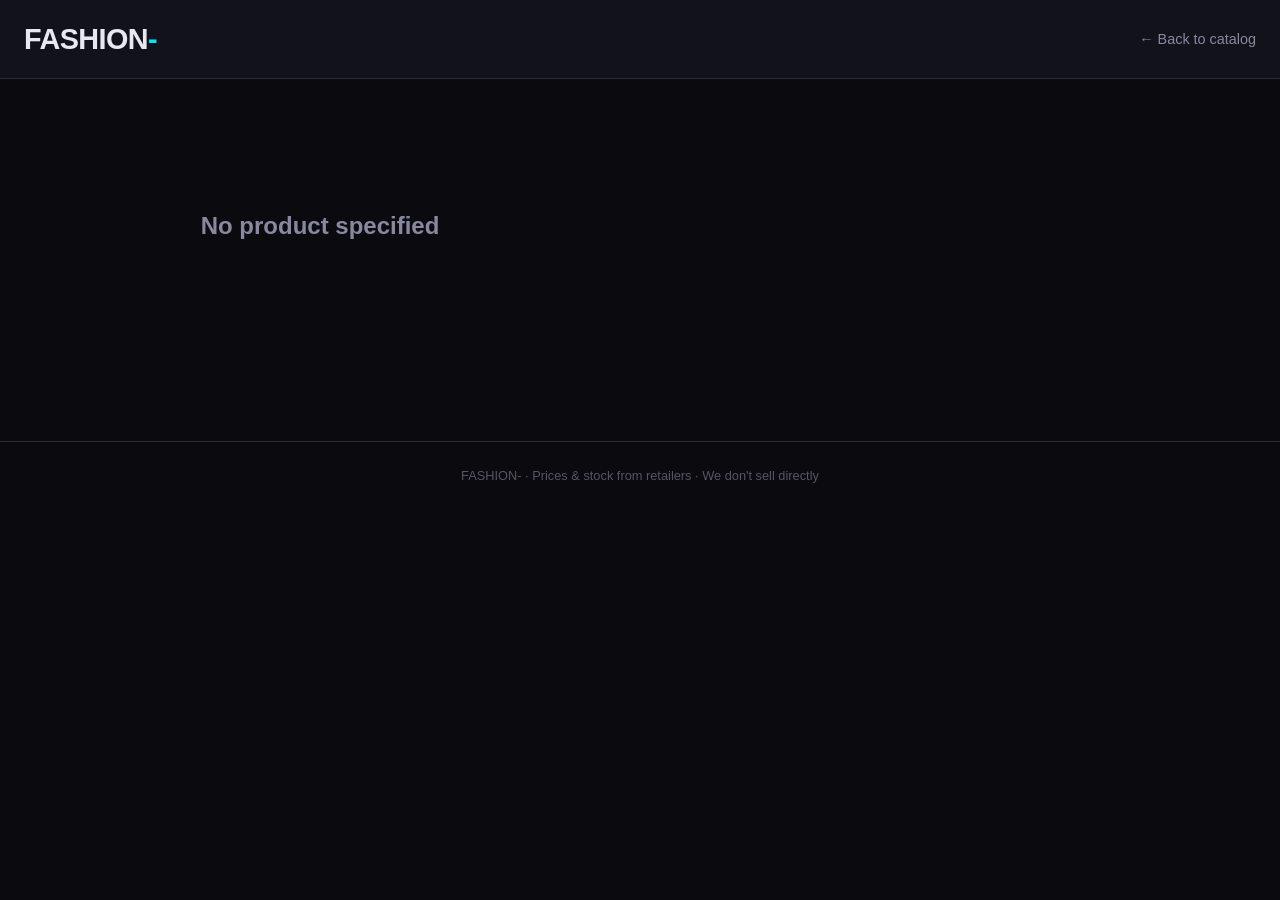
<file: frontend/product.html>
<!DOCTYPE html>
<html lang="en">
<head>
    <meta charset="UTF-8">
    <meta name="viewport" content="width=device-width, initial-scale=1.0">
    <title>FASHION- | Product</title>
    <link rel="stylesheet" href="css/style.css">
    <link rel="stylesheet" href="css/admin-controls.css">
</head>
<body>
    <header class="header">
        <div class="header-inner">
            <a href="/" class="logo">FASHION<span class="logo-accent">-</span></a>
            <a href="/" class="back-link">← Back to catalog</a>
        </div>
    </header>

    <main class="container">
        <article id="product-detail" class="product-detail">
            <div class="loading">Loading product…</div>
        </article>
    </main>

    <footer class="footer">
        <p>FASHION- · Prices & stock from retailers · We don't sell directly</p>
    </footer>

    <script src="js/product.js"></script>
</body>
</html>
</file>
<file: frontend/css/style.css>
/* ===== FASHION- Dark Futuristic Theme ===== */

:root {
    --bg-primary: #0a0a0f;
    --bg-secondary: #12121a;
    --bg-card: #16161f;
    --bg-card-hover: #1c1c28;
    --border: #2a2a3a;
    --text-primary: #e8e8f0;
    --text-secondary: #8888a0;
    --text-muted: #555566;
    --accent: #00e5ff;
    --accent-glow: rgba(0, 229, 255, 0.15);
    --sale: #ff3366;
    --sale-glow: rgba(255, 51, 102, 0.15);
    --success: #00ff88;
    --warning: #ffaa00;
    --font-main: 'Inter', -apple-system, BlinkMacSystemFont, 'Segoe UI', sans-serif;
    --font-mono: 'JetBrains Mono', 'Fira Code', monospace;
    --radius: 12px;
    --radius-sm: 8px;
}

* { margin: 0; padding: 0; box-sizing: border-box; }

body {
    background: var(--bg-primary);
    color: var(--text-primary);
    font-family: var(--font-main);
    line-height: 1.6;
    min-height: 100vh;
}

/* ===== Header ===== */

.header {
    border-bottom: 1px solid var(--border);
    background: var(--bg-secondary);
    position: sticky;
    top: 0;
    z-index: 100;
    backdrop-filter: blur(12px);
}

.header-inner {
    max-width: 1400px;
    margin: 0 auto;
    padding: 16px 24px;
    display: flex;
    align-items: center;
    justify-content: space-between;
}

.logo {
    font-size: 1.8rem;
    font-weight: 800;
    text-decoration: none;
    color: var(--text-primary);
    letter-spacing: -0.02em;
}

.logo-accent {
    color: var(--accent);
    text-shadow: 0 0 20px var(--accent-glow);
}

.tagline {
    color: var(--text-secondary);
    font-size: 0.85rem;
    letter-spacing: 0.05em;
}

.back-link {
    color: var(--text-secondary);
    text-decoration: none;
    font-size: 0.9rem;
    transition: color 0.2s;
}

.back-link:hover { color: var(--accent); }

/* ===== Container ===== */

.container {
    max-width: 1400px;
    margin: 0 auto;
    padding: 24px;
}

/* ===== Filters ===== */

.filters {
    margin-bottom: 32px;
}

.filter-row {
    display: flex;
    gap: 12px;
    flex-wrap: wrap;
}

.filter-select {
    background: var(--bg-card);
    border: 1px solid var(--border);
    color: var(--text-primary);
    padding: 10px 16px;
    border-radius: var(--radius-sm);
    font-size: 0.9rem;
    font-family: var(--font-main);
    cursor: pointer;
    min-width: 160px;
    transition: border-color 0.2s;
    appearance: auto;
}

.filter-select:hover,
.filter-select:focus {
    border-color: var(--accent);
    outline: none;
}

/* ===== Product Grid ===== */

.product-grid {
    display: grid;
    grid-template-columns: repeat(auto-fill, minmax(280px, 1fr));
    gap: 20px;
}

.product-card {
    background: var(--bg-card);
    border: 1px solid var(--border);
    border-radius: var(--radius);
    overflow: hidden;
    cursor: pointer;
    transition: all 0.25s ease;
    position: relative;
}

.product-card:hover {
    transform: translateY(-4px);
    border-color: var(--accent);
    box-shadow: 0 8px 32px rgba(0, 229, 255, 0.08);
    background: var(--bg-card-hover);
}

.product-card.sold-out {
    opacity: 0.5;
    pointer-events: none;
}

.card-image-wrap {
    position: relative;
    aspect-ratio: 1;
    background: var(--bg-secondary);
    overflow: hidden;
}

.card-image-wrap img {
    width: 100%;
    height: 100%;
    object-fit: contain;
    transition: transform 0.3s;
    image-rendering: -webkit-optimize-contrast;
}

.product-card:hover .card-image-wrap img {
    transform: scale(1.05);
}

.card-badges {
    position: absolute;
    top: 12px;
    left: 12px;
    display: flex;
    flex-direction: column;
    gap: 6px;
}

.badge {
    padding: 4px 10px;
    border-radius: 6px;
    font-size: 0.75rem;
    font-weight: 700;
    letter-spacing: 0.03em;
    text-transform: uppercase;
}

.badge-discount {
    background: var(--sale);
    color: white;
    text-shadow: 0 0 8px var(--sale-glow);
}

.badge-featured {
    background: var(--accent);
    color: var(--bg-primary);
}

.badge-low-stock {
    background: var(--warning);
    color: var(--bg-primary);
}

.badge-sold-out {
    background: var(--text-muted);
    color: var(--bg-primary);
}

.card-info {
    padding: 16px;
}

.card-brand {
    color: var(--accent);
    font-size: 0.75rem;
    font-weight: 600;
    text-transform: uppercase;
    letter-spacing: 0.08em;
    margin-bottom: 4px;
}

.card-name {
    font-size: 1rem;
    font-weight: 600;
    margin-bottom: 4px;
    line-height: 1.3;
    white-space: nowrap;
    overflow: hidden;
    text-overflow: ellipsis;
}

.card-colorway {
    color: var(--text-secondary);
    font-size: 0.8rem;
    margin-bottom: 12px;
}

/* ===== Size Pills on Cards ===== */

.card-sizes {
    display: flex;
    flex-wrap: wrap;
    gap: 4px;
    margin-bottom: 10px;
}

.size-pill {
    background: var(--bg-secondary);
    border: 1px solid var(--border);
    padding: 2px 7px;
    border-radius: 4px;
    font-size: 0.68rem;
    font-family: var(--font-mono);
    color: var(--text-secondary);
    line-height: 1.4;
}

.size-pill-more {
    background: var(--accent-glow);
    border-color: var(--accent);
    color: var(--accent);
    font-weight: 600;
}

/* ===== Card Prices & Store ===== */

.card-prices {
    display: flex;
    align-items: baseline;
    gap: 10px;
    margin-bottom: 8px;
}

.price-sale {
    font-size: 1.25rem;
    font-weight: 800;
    color: var(--text-primary);
}

.price-original {
    font-size: 0.9rem;
    color: var(--text-muted);
    text-decoration: line-through;
}

.card-store {
    display: flex;
    justify-content: space-between;
    align-items: center;
    padding-top: 10px;
    border-top: 1px solid var(--border);
    font-size: 0.8rem;
    color: var(--text-secondary);
}

.store-shipping {
    color: var(--text-muted);
    font-family: var(--font-mono);
    font-size: 0.75rem;
}

/* ===== Product Detail ===== */

.product-detail {
    display: grid;
    grid-template-columns: 1fr 1fr;
    gap: 48px;
    padding: 24px 0;
}

.detail-gallery {
    display: flex;
    flex-direction: column;
    gap: 12px;
}

.gallery-main {
    aspect-ratio: 1;
    background: var(--bg-secondary);
    border-radius: var(--radius);
    overflow: hidden;
    border: 1px solid var(--border);
}

.gallery-main img {
    width: 100%;
    height: 100%;
    object-fit: contain;
    image-rendering: -webkit-optimize-contrast;
}

.gallery-thumbs {
    display: flex;
    gap: 8px;
}

.gallery-thumb {
    width: 80px;
    height: 80px;
    border-radius: var(--radius-sm);
    overflow: hidden;
    border: 2px solid var(--border);
    cursor: pointer;
    transition: border-color 0.2s;
}

.gallery-thumb:hover,
.gallery-thumb.active {
    border-color: var(--accent);
}

.gallery-thumb img {
    width: 100%;
    height: 100%;
    object-fit: cover;
}

.detail-info {
    display: flex;
    flex-direction: column;
    gap: 20px;
}

.detail-brand {
    color: var(--accent);
    font-size: 0.85rem;
    font-weight: 600;
    text-transform: uppercase;
    letter-spacing: 0.1em;
}

.detail-name {
    font-size: 2rem;
    font-weight: 800;
    line-height: 1.2;
    letter-spacing: -0.02em;
}

.detail-colorway {
    color: var(--text-secondary);
    font-size: 0.95rem;
}

.detail-price-block {
    background: var(--bg-card);
    border: 1px solid var(--border);
    border-radius: var(--radius);
    padding: 20px;
}

.detail-prices {
    display: flex;
    align-items: baseline;
    gap: 16px;
    margin-bottom: 8px;
}

.detail-price-sale {
    font-size: 2rem;
    font-weight: 800;
}

.detail-price-original {
    font-size: 1.1rem;
    color: var(--text-muted);
    text-decoration: line-through;
}

.detail-discount-badge {
    display: inline-block;
    background: var(--sale);
    color: white;
    padding: 4px 12px;
    border-radius: 6px;
    font-size: 0.85rem;
    font-weight: 700;
    margin-left: 12px;
}

.detail-savings {
    color: var(--success);
    font-size: 0.9rem;
    font-weight: 600;
}

.detail-shipping {
    color: var(--text-secondary);
    font-size: 0.85rem;
    margin-top: 8px;
    padding-top: 12px;
    border-top: 1px solid var(--border);
}

.detail-total {
    font-family: var(--font-mono);
    color: var(--text-primary);
    font-weight: 600;
}

/* Size Selector */

.size-selector h3 {
    font-size: 0.9rem;
    color: var(--text-secondary);
    margin-bottom: 12px;
    text-transform: uppercase;
    letter-spacing: 0.05em;
}

.size-grid {
    display: flex;
    flex-wrap: wrap;
    gap: 8px;
}

.size-btn {
    background: var(--bg-card);
    border: 1px solid var(--border);
    color: var(--text-primary);
    padding: 10px 16px;
    border-radius: var(--radius-sm);
    font-size: 0.9rem;
    font-family: var(--font-mono);
    cursor: pointer;
    transition: all 0.2s;
    min-width: 56px;
    text-align: center;
}

.size-btn:hover {
    border-color: var(--accent);
    background: var(--accent-glow);
}

.size-btn.selected {
    border-color: var(--accent);
    background: var(--accent-glow);
    color: var(--accent);
    font-weight: 600;
}

.size-btn.out-of-stock {
    opacity: 0.3;
    cursor: not-allowed;
    text-decoration: line-through;
}

/* Buy Button */

.buy-btn {
    display: block;
    width: 100%;
    padding: 16px;
    background: var(--accent);
    color: var(--bg-primary);
    border: none;
    border-radius: var(--radius);
    font-size: 1.1rem;
    font-weight: 800;
    font-family: var(--font-main);
    cursor: pointer;
    text-transform: uppercase;
    letter-spacing: 0.05em;
    transition: all 0.2s;
    text-decoration: none;
    text-align: center;
}

.buy-btn:hover {
    background: #33ebff;
    box-shadow: 0 0 24px var(--accent-glow);
    transform: translateY(-2px);
}

.buy-btn-subtext {
    text-align: center;
    color: var(--text-muted);
    font-size: 0.8rem;
    margin-top: 8px;
}

/* Description */

.detail-description {
    color: var(--text-secondary);
    font-size: 0.95rem;
    line-height: 1.7;
    padding-top: 20px;
    border-top: 1px solid var(--border);
}

.detail-description h3 {
    color: var(--text-primary);
    font-size: 0.9rem;
    text-transform: uppercase;
    letter-spacing: 0.05em;
    margin-bottom: 12px;
}

/* ===== Loading State ===== */

.loading {
    text-align: center;
    padding: 80px 20px;
    color: var(--text-muted);
    font-size: 1rem;
}

.empty-state {
    text-align: center;
    padding: 80px 20px;
    color: var(--text-muted);
}

.empty-state h2 {
    font-size: 1.5rem;
    color: var(--text-secondary);
    margin-bottom: 8px;
}

/* ===== Footer ===== */

.footer {
    border-top: 1px solid var(--border);
    padding: 24px;
    text-align: center;
    color: var(--text-muted);
    font-size: 0.8rem;
    margin-top: 60px;
}

/* ===== Responsive ===== */

@media (max-width: 768px) {
    .product-grid {
        grid-template-columns: repeat(auto-fill, minmax(160px, 1fr));
        gap: 12px;
    }

    .product-detail {
        grid-template-columns: 1fr;
        gap: 24px;
    }

    .filter-row {
        flex-direction: column;
    }

    .filter-select { width: 100%; }

    .detail-name { font-size: 1.4rem; }
    .detail-price-sale { font-size: 1.5rem; }

    .header-inner {
        flex-direction: column;
        gap: 4px;
        text-align: center;
    }

    .size-pill {
        font-size: 0.6rem;
        padding: 1px 5px;
    }
}
</file>
<file: frontend/css/admin-controls.css>
/* Inline edit controls on product detail page */

.detail-category {
    display: flex;
    align-items: center;
    gap: 8px;
    margin: 8px 0 16px 0;
}

.category-label {
    font-size: 0.9rem;
    color: var(--text-secondary);
    background: var(--bg-secondary);
    padding: 4px 12px;
    border-radius: 12px;
}

.edit-btn {
    background: none;
    border: 1px solid var(--border);
    color: var(--text-muted);
    width: 28px;
    height: 28px;
    border-radius: 50%;
    cursor: pointer;
    font-size: 0.8rem;
    display: flex;
    align-items: center;
    justify-content: center;
    transition: all 0.2s;
}

.edit-btn:hover {
    border-color: var(--accent);
    color: var(--accent);
}

.category-editor {
    display: flex;
    align-items: center;
    gap: 8px;
}

.category-editor .filter-select {
    padding: 6px 10px;
    font-size: 0.85rem;
}

.save-category-btn {
    background: var(--accent);
    color: var(--bg-primary);
    border: none;
    padding: 6px 14px;
    border-radius: var(--radius-sm);
    font-weight: 600;
    font-family: var(--font-main);
    cursor: pointer;
    font-size: 0.85rem;
}

.save-category-btn:hover {
    background: #33ebff;
}

.cancel-btn {
    background: none;
    border: 1px solid var(--border);
    color: var(--text-muted);
    padding: 6px 14px;
    border-radius: var(--radius-sm);
    font-family: var(--font-main);
    cursor: pointer;
    font-size: 0.85rem;
}

.cancel-btn:hover {
    border-color: var(--text-secondary);
    color: var(--text-secondary);
}

.delete-btn {
    width: 100%;
    padding: 10px;
    margin-top: 12px;
    background: none;
    border: 1px solid rgba(255, 59, 48, 0.3);
    color: var(--sale);
    border-radius: var(--radius-sm);
    font-family: var(--font-main);
    font-size: 0.85rem;
    cursor: pointer;
    transition: all 0.2s;
}

.delete-btn:hover {
    background: rgba(255, 59, 48, 0.1);
    border-color: var(--sale);
}

.hidden {
    display: none !important;
}
</file>
